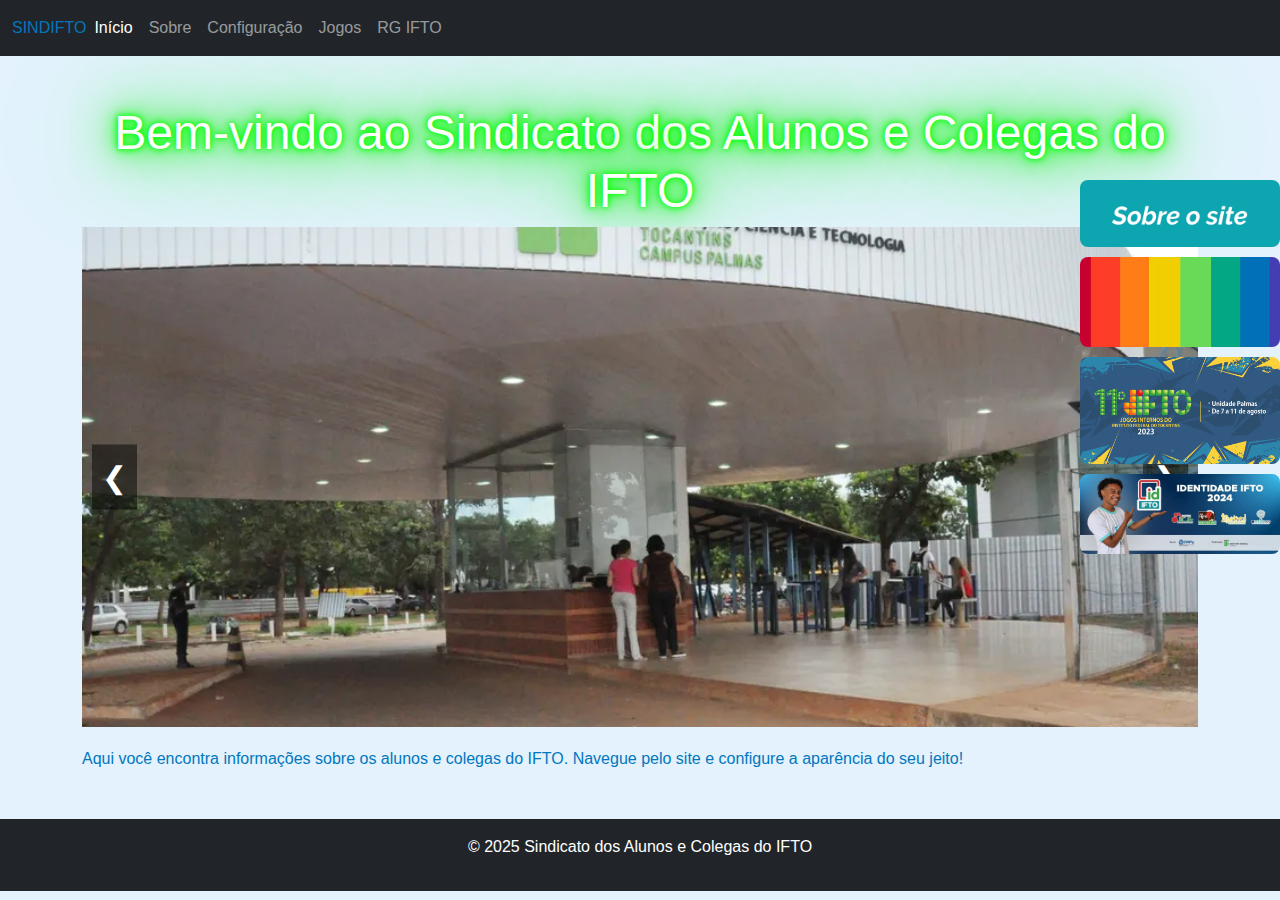
<file: index.html>
<!DOCTYPE html>
<html lang="pt-br">
<head>
    <meta charset="UTF-8">
    <meta name="viewport" content="width=device-width, initial-scale=1.0">
    <title>SINDIFTO - Sindicato dos Alunos e Colegas do IFTO</title>
    <!-- Link para o Bootstrap -->
    <link href="https://cdn.jsdelivr.net/npm/bootstrap@5.3.0-alpha1/dist/css/bootstrap.min.css" rel="stylesheet">
    <link rel="stylesheet" href="styles.css">
    <style>
        /* Estilos para as imagens na lateral direita */
        .side-images {
            position: fixed;
            top: 20%;
            right: 0;
            width: 200px;
            display: flex;
            flex-direction: column;
            gap: 10px;
        }

        .side-images img {
            width: 100%;
            height: auto;
            border-radius: 8px;
        }

        /* Estilo da área principal para as imagens rotativas */
        .main-image-container {
            position: relative;
            text-align: center;
            margin-bottom: 20px;
        }

        .main-image-container img {
            width: 100%;
            height: 500px;
            object-fit: cover;
            display: none;
        }

        .main-image-container img.active {
            display: block;
        }

        /* Estilos para as setas de navegação */
        .arrow {
            position: absolute;
            top: 50%;
            transform: translateY(-50%);
            font-size: 30px;
            color: #fff;
            background-color: rgba(0, 0, 0, 0.5);
            border: none;
            padding: 10px;
            cursor: pointer;
        }

        .arrow-left {
            left: 10px;
        }

        .arrow-right {
            right: 10px;
        }

        /* Responsividade para telas abaixo de 1200px */
        @media (max-width: 1200px) {
            .side-images {
                flex-direction: column;
                width: 100%;
                position: relative;
                top: 0;
                right: 0;
                margin-top: 20px;
            }

            .side-images img {
                width: 100%;
                height: auto;
            }
        }

        /* Para telas muito pequenas, abaixo de 600px */
        @media (max-width: 600px) {
            .side-images {
                position: relative;
                top: 0;
                right: 0;
                width: 100%;
                margin-top: 20px;
            }

            .side-images img {
                width: 100%;
                height: auto;
            }
        }
    </style>
</head>
<body>

    <!-- Aqui o Menu será carregado dinamicamente -->
    <div id="menu"></div>

    <main class="container mt-5">
        <h1>Bem-vindo ao Sindicato dos Alunos e Colegas do IFTO</h1>

        <!-- Imagens principais com setas para navegação -->
        <div class="main-image-container">
            <button class="arrow arrow-left" onclick="showPreviousImage()">&#10094;</button>
            <a href="jogosifto.html">
                <img src="imagens/IFTOPrincipal.jpg" alt="Imagem 1" class="main-image active">
            </a>
            <a href="identidadeifto.html">
                <img src="imagens/IFTOPrincipal2.jpg" alt="Imagem 2" class="main-image">
            </a>
            <button class="arrow arrow-right" onclick="showNextImage()">&#10095;</button>
        </div>

        <p>Aqui você encontra informações sobre os alunos e colegas do IFTO. Navegue pelo site e configure a aparência do seu jeito!</p>
    </main>

    <!-- Imagens laterais clicáveis -->
    <div class="side-images">
        <a href="sobre.html">
            <img src="imagens/Sobreosite.jpg" alt="Imagem Sobre">
        </a>
        <a href="configuracao.html">
            <img src="imagens/Paletadecores.jpg" alt="Imagem Configuração">
        </a>
        <a href="jogosifto.html">
            <img src="imagens/JogosIFTO.jpg" alt="Nova Página 1">
        </a>
        <a href="identidadeifto.html">
            <img src="imagens/RGIFTO.jpg" alt="Nova Página 2">
        </a>
    </div>


    <!-- Aqui o Rodapé será carregado dinamicamente -->
    <div id="rodape"></div>

    <script>
        // Função para carregar a paleta salva no localStorage
        window.onload = function() {
            var paleta = localStorage.getItem('paleta');
            if (paleta) {
                // Aplica a paleta salva
                document.body.className = paleta;
            } else {
                // Caso não haja paleta salva, aplica a paleta padrão
                document.body.className = 'paleta1';
            }

            // Carrega o menu e rodapé dinamicamente
            carregarMenu();
            carregarRodape();
        }

        // Função para carregar o menu dinamicamente
        function carregarMenu() {
            fetch('menu.html')
                .then(response => response.text())
                .then(data => document.getElementById('menu').innerHTML = data)
                .catch(error => console.error('Erro ao carregar o menu:', error));
        }

        // Função para carregar o rodapé dinamicamente
        function carregarRodape() {
            fetch('rodape.html')
                .then(response => response.text())
                .then(data => document.getElementById('rodape').innerHTML = data)
                .catch(error => console.error('Erro ao carregar o rodapé:', error));
        }

        // Script para alternar as imagens a cada 10 segundos
        let currentImageIndex = 0;
        const images = document.querySelectorAll('.main-image');

        function showNextImage() {
            images[currentImageIndex].classList.remove('active');
            currentImageIndex = (currentImageIndex + 1) % images.length;
            images[currentImageIndex].classList.add('active');
        }

        function showPreviousImage() {
            images[currentImageIndex].classList.remove('active');
            currentImageIndex = (currentImageIndex - 1 + images.length) % images.length;
            images[currentImageIndex].classList.add('active');
        }

        setInterval(showNextImage, 10000); // Alterna a imagem a cada 10 segundos

        // Verifica o tamanho do texto salvo e aplica a todas as partes da página
        var tamanhoTextoGlobal = localStorage.getItem('tamanhoTextoGlobal');
        if (tamanhoTextoGlobal) {
            document.body.style.fontSize = tamanhoTextoGlobal + 'px';
            // Aplique também ao conteúdo de <main>
            var mainContent = document.querySelector('main');
            mainContent.style.fontSize = tamanhoTextoGlobal + 'px';
        }

        // Função para ajustar o tamanho do texto global

        function ajustarTamanhoTexto(acao) {
            var tamanhoAtual = parseInt(window.getComputedStyle(document.body).fontSize);
            var novoTamanho = (acao === 'aumentar') ? tamanhoAtual + 2 : tamanhoAtual - 2;
            document.body.style.fontSize = novoTamanho + 'px';

            // Aplique o mesmo ajuste ao conteúdo de <main>
            var mainContent = document.querySelector('main');
            mainContent.style.fontSize = novoTamanho + 'px';

            // Salva o novo tamanho de texto no localStorage para persistir a configuração
            localStorage.setItem('tamanhoTextoGlobal', novoTamanho);
        }
        
    </script>

    <script src="https://cdn.jsdelivr.net/npm/bootstrap@5.3.0-alpha1/dist/js/bootstrap.bundle.min.js"></script>
</body>
</html>
</file>
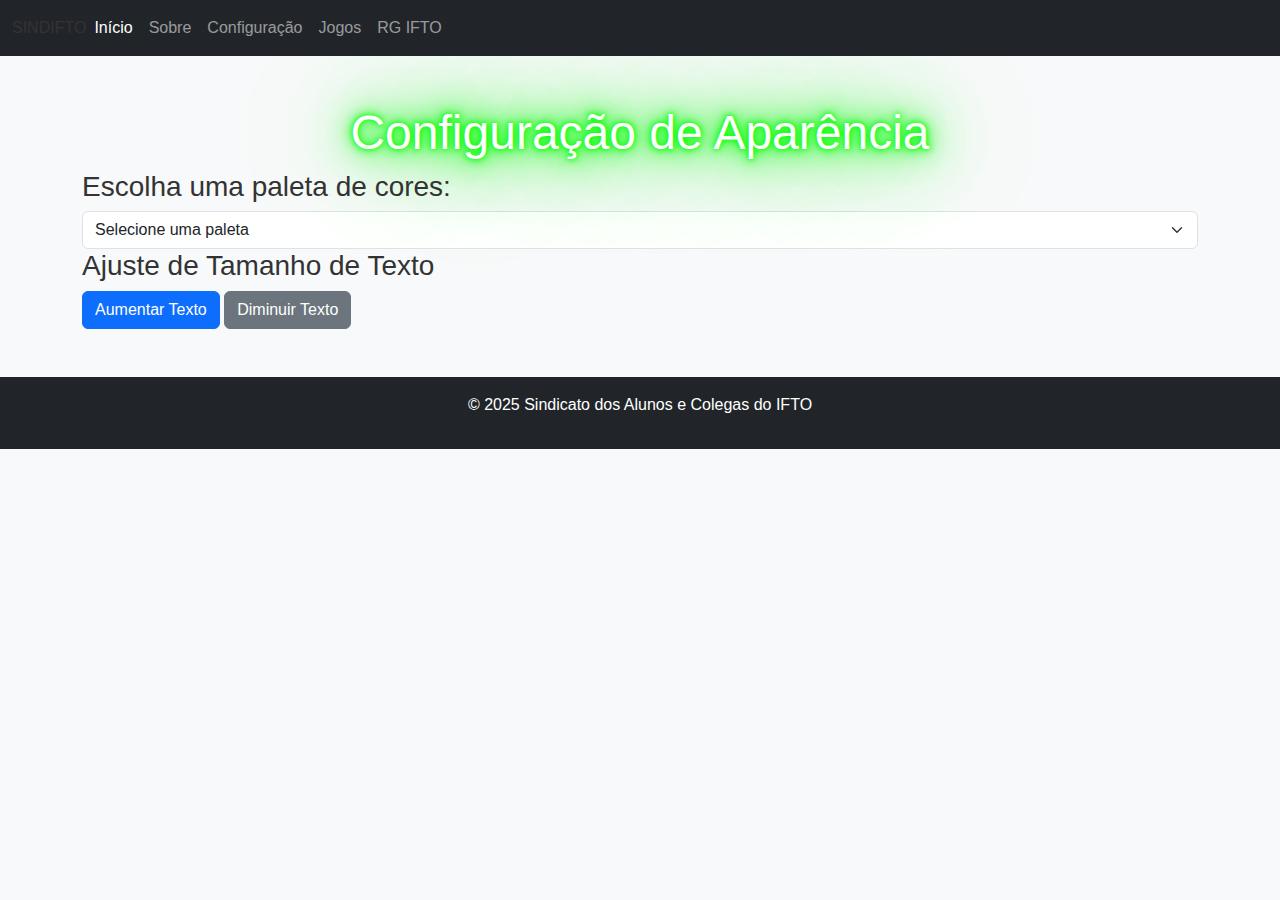
<file: configuracao.html>
<!DOCTYPE html>
<html lang="pt-br">
<head>
    <meta charset="UTF-8">
    <meta name="viewport" content="width=device-width, initial-scale=1.0">
    <title>Configuração - Sindicato dos Alunos e Colegas do IFTO</title>
    <!-- Link para o Bootstrap -->
    <link href="https://cdn.jsdelivr.net/npm/bootstrap@5.3.0-alpha1/dist/css/bootstrap.min.css" rel="stylesheet">
    <link rel="stylesheet" href="styles.css">
</head>
<body>

<!-- Menu Dinâmico -->
<div id="menu"></div>

<main class="container mt-5">
    <h1>Configuração de Aparência</h1>

    <!-- Seção para alteração de paletas -->
    <h3>Escolha uma paleta de cores:</h3>
    <form>
        <select id="paletaSelect" class="form-select" onchange="alterarPaleta()">
            <option value="default">Selecione uma paleta</option>
            <option value="paleta1">Paleta 1 (Azul Claro)</option>
            <option value="paleta2">Paleta 2 (Verde Claro)</option>
            <option value="paleta3">Paleta 3 (Laranja)</option>
            <option value="paleta4">Paleta 4 (Roxo)</option>
            <option value="paleta5">Paleta 5 (Cinza Claro)</option>
            <option value="paleta6">Paleta 6 (Amarelo Claro)</option>
            <option value="paleta7">Paleta 7 (Azul Escuro)</option>
            <option value="paleta8">Paleta 8 (Vermelho Claro)</option>
            <option value="paleta9">Paleta 9 (Bege)</option>
            <option value="paleta10">Paleta 10 (Verde Escuro)</option>
            <option value="paleta11">Paleta 11 (Cinza Escuro)</option>
            <option value="paleta12">Paleta 12 (Preto e Branco)</option>
            <option value="paleta13">Paleta 13 (Vermelho Forte)</option>
            <option value="paleta14">Paleta 14 (Roxo Escuro)</option>
            <option value="temaClaro">Tema Claro</option>
            <option value="temaEscuro">Tema Escuro</option>
            <option value="personalizada">Personalizada</option>
        </select>

        <!-- Opções para a paleta personalizada -->
        <div id="personalizada" class="mt-3" style="display: none;">
            <h4>Escolha a cor de fundo:</h4>
            <input type="color" id="corFundo" class="form-control mb-3" onchange="alterarPaleta()">
            <h4>Escolha a cor do texto:</h4>
            <input type="color" id="corTexto" class="form-control" onchange="alterarPaleta()">
        </div>

        <!-- Ajuste do Tamanho do Texto -->
        <h3>Ajuste de Tamanho de Texto</h3>
        <button type="button" class="btn btn-primary" onclick="ajustarTamanhoTexto('aumentar')">Aumentar Texto</button>
        <button type="button" class="btn btn-secondary" onclick="ajustarTamanhoTexto('diminuir')">Diminuir Texto</button>
    </form>
</main>

<!-- Rodapé Dinâmico -->
<div id="rodape"></div>

<!-- Inclusão do script global -->
<script src="scripts.js"></script>
<script src="https://cdn.jsdelivr.net/npm/bootstrap@5.3.0-alpha1/dist/js/bootstrap.bundle.min.js"></script>

</body>
</html>
</file>
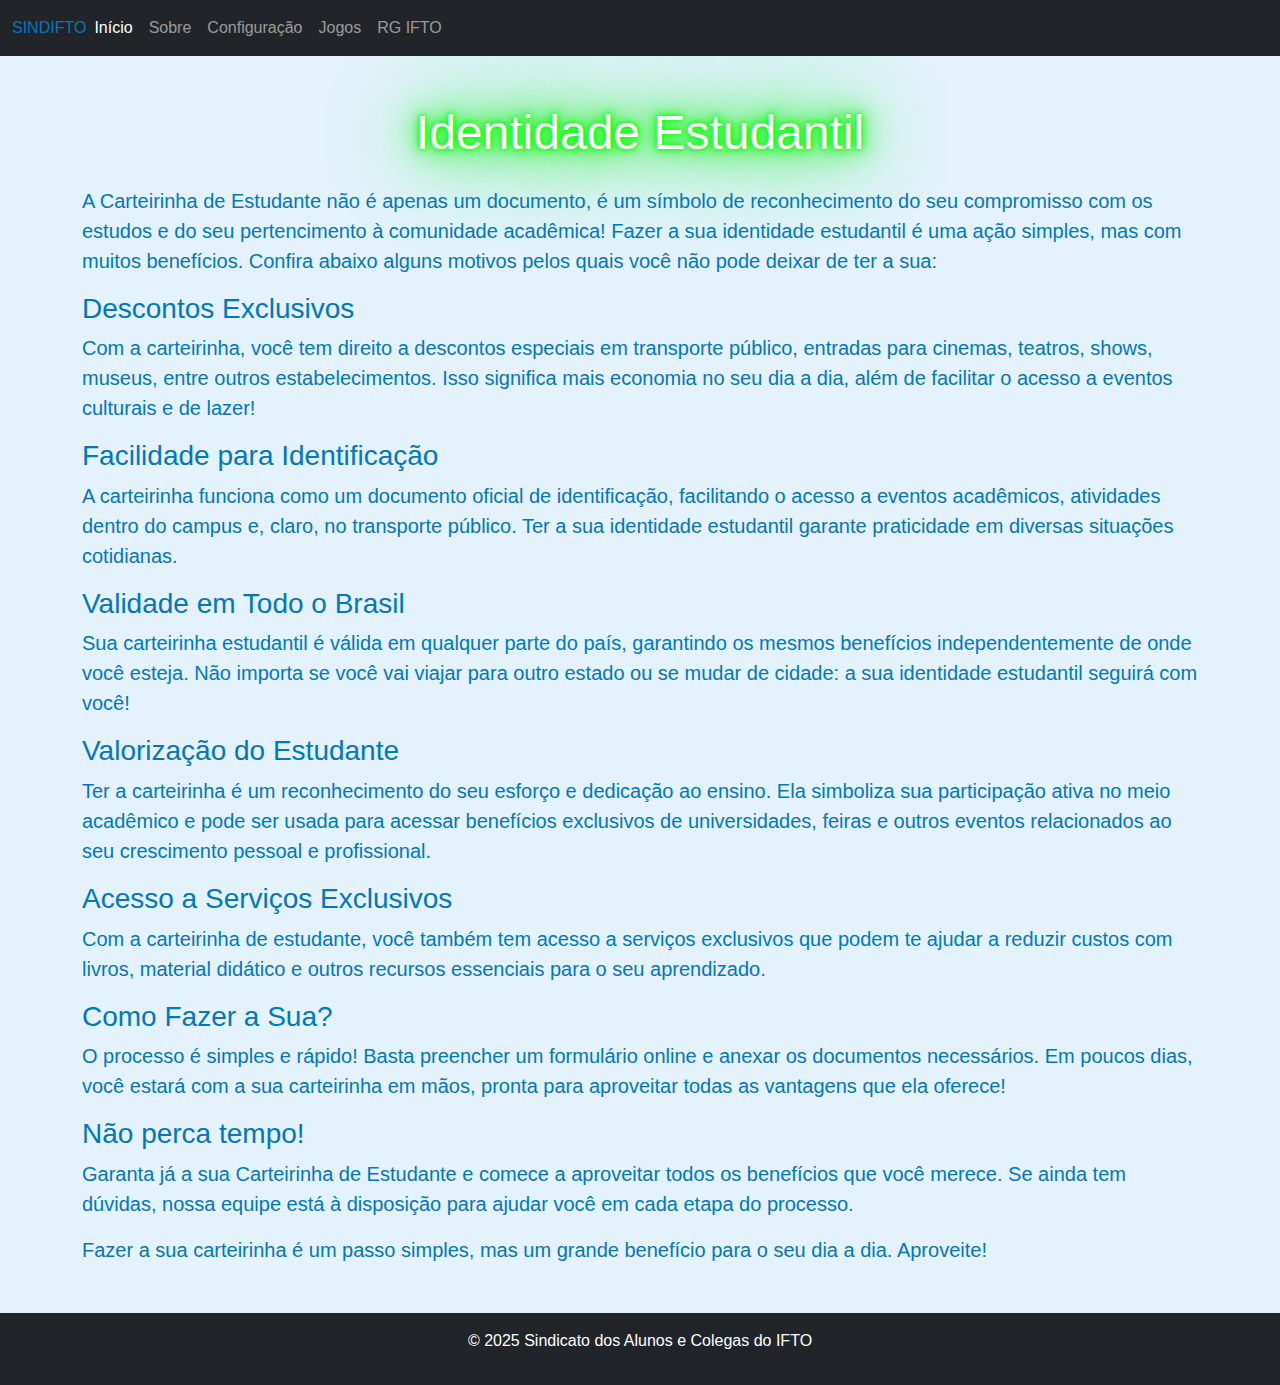
<file: identidadeifto.html>
<!DOCTYPE html>
<html lang="pt-br">
<head>
    <meta charset="UTF-8">
    <meta name="viewport" content="width=device-width, initial-scale=1.0">
    <title>RG IFTO</title>
    <link href="https://cdn.jsdelivr.net/npm/bootstrap@5.3.0-alpha1/dist/css/bootstrap.min.css" rel="stylesheet">
    <link rel="stylesheet" href="styles.css">
</head>
<body>

    <!-- Aqui o Menu será carregado dinamicamente -->
    <div id="menu"></div>

    <main class="container mt-5">
        <h1 class="text-center mb-4">Identidade Estudantil</h1>
        <p class="lead text-justify">
            A <strong>Carteirinha de Estudante</strong> não é apenas um documento, é um símbolo de reconhecimento do seu compromisso com os estudos e do seu pertencimento à comunidade acadêmica! Fazer a sua identidade estudantil é uma ação simples, mas com muitos benefícios. Confira abaixo alguns motivos pelos quais você não pode deixar de ter a sua:
        </p>

        <h3>Descontos Exclusivos</h3>
        <p class="lead text-justify">
            Com a carteirinha, você tem direito a descontos especiais em transporte público, entradas para cinemas, teatros, shows, museus, entre outros estabelecimentos. Isso significa mais economia no seu dia a dia, além de facilitar o acesso a eventos culturais e de lazer!
        </p>

        <h3>Facilidade para Identificação</h3>
        <p class="lead text-justify">
            A carteirinha funciona como um documento oficial de identificação, facilitando o acesso a eventos acadêmicos, atividades dentro do campus e, claro, no transporte público. Ter a sua identidade estudantil garante praticidade em diversas situações cotidianas.
        </p>

        <h3>Validade em Todo o Brasil</h3>
        <p class="lead text-justify">
            Sua carteirinha estudantil é válida em qualquer parte do país, garantindo os mesmos benefícios independentemente de onde você esteja. Não importa se você vai viajar para outro estado ou se mudar de cidade: a sua identidade estudantil seguirá com você!
        </p>

        <h3>Valorização do Estudante</h3>
        <p class="lead text-justify">
            Ter a carteirinha é um reconhecimento do seu esforço e dedicação ao ensino. Ela simboliza sua participação ativa no meio acadêmico e pode ser usada para acessar benefícios exclusivos de universidades, feiras e outros eventos relacionados ao seu crescimento pessoal e profissional.
        </p>

        <h3>Acesso a Serviços Exclusivos</h3>
        <p class="lead text-justify">
            Com a carteirinha de estudante, você também tem acesso a serviços exclusivos que podem te ajudar a reduzir custos com livros, material didático e outros recursos essenciais para o seu aprendizado.
        </p>

        <h3>Como Fazer a Sua?</h3>
        <p class="lead text-justify">
            O processo é simples e rápido! Basta preencher um formulário online e anexar os documentos necessários. Em poucos dias, você estará com a sua carteirinha em mãos, pronta para aproveitar todas as vantagens que ela oferece!
        </p>

        <h3>Não perca tempo!</h3>
        <p class="lead text-justify">
            Garanta já a sua <strong>Carteirinha de Estudante</strong> e comece a aproveitar todos os benefícios que você merece. Se ainda tem dúvidas, nossa equipe está à disposição para ajudar você em cada etapa do processo.
        </p>

        <p class="lead text-justify">
            <strong>Fazer a sua carteirinha é um passo simples, mas um grande benefício para o seu dia a dia. Aproveite!</strong>
        </p>
    </main>

    <!-- Aqui o Rodapé será carregado dinamicamente -->
    <div id="rodape"></div>

    <script>
        // Função para carregar a paleta salva no localStorage
        window.onload = function() {
            var paleta = localStorage.getItem('paleta');
            if (paleta) {
                document.body.className = paleta;
            } else {
                document.body.className = 'paleta1';
            }

            // Carrega o menu e rodapé dinamicamente
            carregarMenu();
            carregarRodape();
        }

        // Verifica o tamanho do texto salvo e aplica a todas as partes da página
        var tamanhoTextoGlobal = localStorage.getItem('tamanhoTextoGlobal');
        if (tamanhoTextoGlobal) {
            document.body.style.fontSize = tamanhoTextoGlobal + 'px';
            // Aplique também ao conteúdo de <main>
            var mainContent = document.querySelector('main');
            mainContent.style.fontSize = tamanhoTextoGlobal + 'px';
        }

        // Função para ajustar o tamanho do texto global

        function ajustarTamanhoTexto(acao) {
            var tamanhoAtual = parseInt(window.getComputedStyle(document.body).fontSize);
            var novoTamanho = (acao === 'aumentar') ? tamanhoAtual + 2 : tamanhoAtual - 2;
            document.body.style.fontSize = novoTamanho + 'px';

            // Aplique o mesmo ajuste ao conteúdo de <main>
            var mainContent = document.querySelector('main');
            mainContent.style.fontSize = novoTamanho + 'px';

            // Salva o novo tamanho de texto no localStorage para persistir a configuração
            localStorage.setItem('tamanhoTextoGlobal', novoTamanho);
        }

        // Função para carregar o menu dinamicamente
        function carregarMenu() {
            fetch('menu.html')
                .then(response => response.text())
                .then(data => document.getElementById('menu').innerHTML = data)
                .catch(error => console.error('Erro ao carregar o menu:', error));
        }

        // Função para carregar o rodapé dinamicamente
        function carregarRodape() {
            fetch('rodape.html')
                .then(response => response.text())
                .then(data => document.getElementById('rodape').innerHTML = data)
                .catch(error => console.error('Erro ao carregar o rodapé:', error));
        }
    </script>

    <script src="https://cdn.jsdelivr.net/npm/bootstrap@5.3.0-alpha1/dist/js/bootstrap.bundle.min.js"></script>
</body>
</html>
</file>
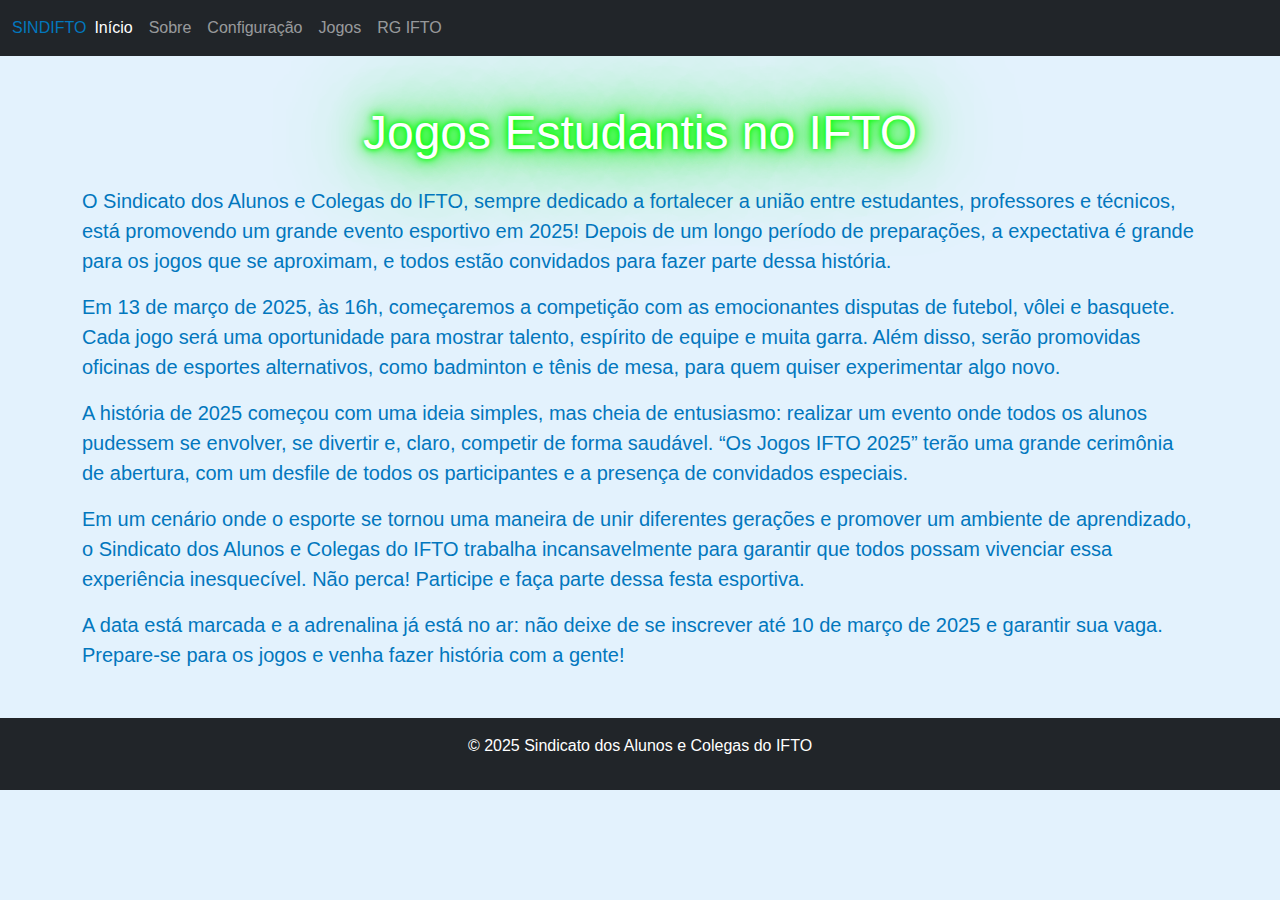
<file: jogosifto.html>
<!DOCTYPE html>
<html lang="pt-br">
<head>
    <meta charset="UTF-8">
    <meta name="viewport" content="width=device-width, initial-scale=1.0">
    <title>Jogos IFTO</title>
    <link href="https://cdn.jsdelivr.net/npm/bootstrap@5.3.0-alpha1/dist/css/bootstrap.min.css" rel="stylesheet">
    <link rel="stylesheet" href="styles.css">
</head>
<body>

    <!-- Aqui o Menu será carregado dinamicamente -->
    <div id="menu"></div>

    <main class="container mt-5">
        <h1 class="text-center mb-4">Jogos Estudantis no IFTO</h1>
        <p class="lead text-justify">
            O Sindicato dos Alunos e Colegas do IFTO, sempre dedicado a fortalecer a união entre estudantes, professores e técnicos, está promovendo um grande evento esportivo em 2025! Depois de um longo período de preparações, a expectativa é grande para os jogos que se aproximam, e todos estão convidados para fazer parte dessa história.
        </p>
        <p class="lead text-justify">
            Em 13 de março de 2025, às 16h, começaremos a competição com as emocionantes disputas de futebol, vôlei e basquete. Cada jogo será uma oportunidade para mostrar talento, espírito de equipe e muita garra. Além disso, serão promovidas oficinas de esportes alternativos, como badminton e tênis de mesa, para quem quiser experimentar algo novo.
        </p>
        <p class="lead text-justify">
            A história de 2025 começou com uma ideia simples, mas cheia de entusiasmo: realizar um evento onde todos os alunos pudessem se envolver, se divertir e, claro, competir de forma saudável. “Os Jogos IFTO 2025” terão uma grande cerimônia de abertura, com um desfile de todos os participantes e a presença de convidados especiais.
        </p>
        <p class="lead text-justify">
            Em um cenário onde o esporte se tornou uma maneira de unir diferentes gerações e promover um ambiente de aprendizado, o Sindicato dos Alunos e Colegas do IFTO trabalha incansavelmente para garantir que todos possam vivenciar essa experiência inesquecível. Não perca! Participe e faça parte dessa festa esportiva.
        </p>
        <p class="lead text-justify">
            A data está marcada e a adrenalina já está no ar: não deixe de se inscrever até 10 de março de 2025 e garantir sua vaga. Prepare-se para os jogos e venha fazer história com a gente!
        </p>
    </main>

    <!-- Aqui o Rodapé será carregado dinamicamente -->
    <div id="rodape"></div>

    <script>
        // Função para carregar a paleta salva no localStorage
        window.onload = function() {
            var paleta = localStorage.getItem('paleta');
            if (paleta) {
                document.body.className = paleta;
            } else {
                document.body.className = 'paleta1';
            }

            // Carrega o menu e rodapé dinamicamente
            carregarMenu();
            carregarRodape();
        }

        // Função para carregar o menu dinamicamente
        function carregarMenu() {
            fetch('menu.html')
                .then(response => response.text())
                .then(data => document.getElementById('menu').innerHTML = data)
                .catch(error => console.error('Erro ao carregar o menu:', error));
        }

        // Função para carregar o rodapé dinamicamente
        function carregarRodape() {
            fetch('rodape.html')
                .then(response => response.text())
                .then(data => document.getElementById('rodape').innerHTML = data)
                .catch(error => console.error('Erro ao carregar o rodapé:', error));
        }
        // Verifica o tamanho do texto salvo e aplica a todas as partes da página
        var tamanhoTextoGlobal = localStorage.getItem('tamanhoTextoGlobal');
        if (tamanhoTextoGlobal) {
            document.body.style.fontSize = tamanhoTextoGlobal + 'px';
            // Aplique também ao conteúdo de <main>
            var mainContent = document.querySelector('main');
            mainContent.style.fontSize = tamanhoTextoGlobal + 'px';
        }

        // Função para ajustar o tamanho do texto global

        function ajustarTamanhoTexto(acao) {
            var tamanhoAtual = parseInt(window.getComputedStyle(document.body).fontSize);
            var novoTamanho = (acao === 'aumentar') ? tamanhoAtual + 2 : tamanhoAtual - 2;
            document.body.style.fontSize = novoTamanho + 'px';

            // Aplique o mesmo ajuste ao conteúdo de <main>
            var mainContent = document.querySelector('main');
            mainContent.style.fontSize = novoTamanho + 'px';

            // Salva o novo tamanho de texto no localStorage para persistir a configuração
            localStorage.setItem('tamanhoTextoGlobal', novoTamanho);
        }
    </script>

    <script src="https://cdn.jsdelivr.net/npm/bootstrap@5.3.0-alpha1/dist/js/bootstrap.bundle.min.js"></script>
</body>
</html>
</file>
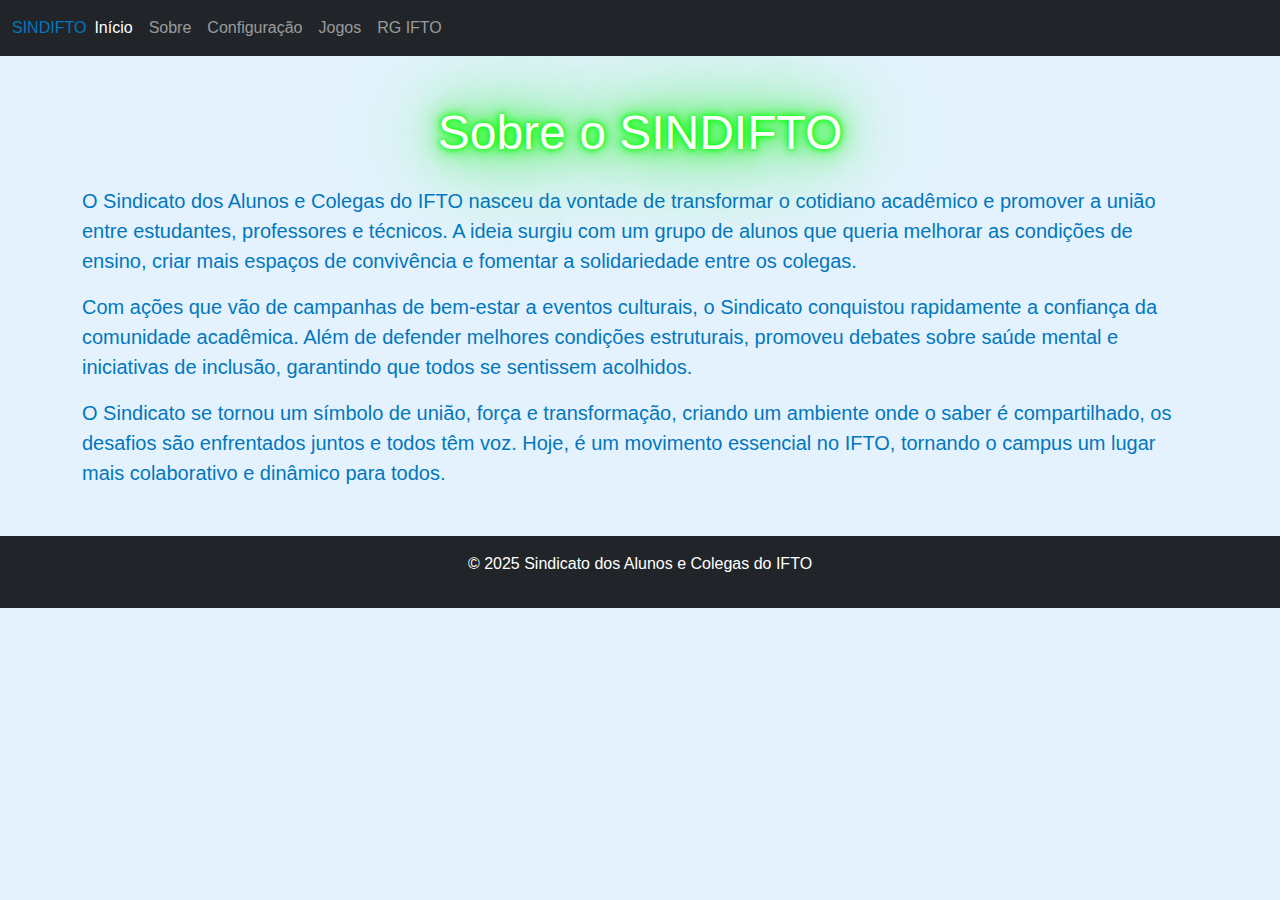
<file: sobre.html>
<!DOCTYPE html>
<html lang="pt-br">
<head>
    <meta charset="UTF-8">
    <meta name="viewport" content="width=device-width, initial-scale=1.0">
    <title>Sobre - Sindicato dos Alunos e Colegas do IFTO</title>
    <link href="https://cdn.jsdelivr.net/npm/bootstrap@5.3.0-alpha1/dist/css/bootstrap.min.css" rel="stylesheet">
    <link rel="stylesheet" href="styles.css">
</head>
<body>

<!-- Aqui o Menu será carregado dinamicamente -->
<div id="menu"></div>

<main class="container mt-5">
    <h1 class="text-center mb-4">Sobre o SINDIFTO</h1>
    <p class="lead text-justify">
        O Sindicato dos Alunos e Colegas do IFTO nasceu da vontade de transformar o cotidiano acadêmico e promover a união entre estudantes, professores e técnicos. A ideia surgiu com um grupo de alunos que queria melhorar as condições de ensino, criar mais espaços de convivência e fomentar a solidariedade entre os colegas.
    </p>
    <p class="lead text-justify">
        Com ações que vão de campanhas de bem-estar a eventos culturais, o Sindicato conquistou rapidamente a confiança da comunidade acadêmica. Além de defender melhores condições estruturais, promoveu debates sobre saúde mental e iniciativas de inclusão, garantindo que todos se sentissem acolhidos.
    </p>
    <p class="lead text-justify">
        O Sindicato se tornou um símbolo de união, força e transformação, criando um ambiente onde o saber é compartilhado, os desafios são enfrentados juntos e todos têm voz. Hoje, é um movimento essencial no IFTO, tornando o campus um lugar mais colaborativo e dinâmico para todos.
    </p>
</main>

<!-- Aqui o Rodapé será carregado dinamicamente -->
<div id="rodape"></div>

<script>
    // Função para carregar a paleta e o tamanho de texto salvo no localStorage
    window.onload = function() {
        // Verifica se há uma paleta salva e aplica
        var paleta = localStorage.getItem('paleta');
        if (paleta) {
            document.body.className = paleta;
        } else {
            document.body.className = 'paleta1';
        }

        // Verifica o tamanho do texto salvo e aplica a todas as partes da página
        var tamanhoTextoGlobal = localStorage.getItem('tamanhoTextoGlobal');
        if (tamanhoTextoGlobal) {
            document.body.style.fontSize = tamanhoTextoGlobal + 'px';
            // Aplique também ao conteúdo de <main>
            var mainContent = document.querySelector('main');
            mainContent.style.fontSize = tamanhoTextoGlobal + 'px';
        }

        // Carrega o menu e rodapé dinamicamente
        carregarMenu();
        carregarRodape();
    }

    // Função para carregar o menu dinamicamente
    function carregarMenu() {
        fetch('menu.html')
            .then(response => response.text())
            .then(data => document.getElementById('menu').innerHTML = data)
            .catch(error => console.error('Erro ao carregar o menu:', error));
    }

    // Função para carregar o rodapé dinamicamente
    function carregarRodape() {
        fetch('rodape.html')
            .then(response => response.text())
            .then(data => document.getElementById('rodape').innerHTML = data)
            .catch(error => console.error('Erro ao carregar o rodapé:', error));
    }

    // Função para ajustar o tamanho do texto global
    function ajustarTamanhoTexto(acao) {
        var tamanhoAtual = parseInt(window.getComputedStyle(document.body).fontSize);
        var novoTamanho = (acao === 'aumentar') ? tamanhoAtual + 2 : tamanhoAtual - 2;
        document.body.style.fontSize = novoTamanho + 'px';

        // Aplique o mesmo ajuste ao conteúdo de <main>
        var mainContent = document.querySelector('main');
        mainContent.style.fontSize = novoTamanho + 'px';

        // Salva o novo tamanho de texto no localStorage para persistir a configuração
        localStorage.setItem('tamanhoTextoGlobal', novoTamanho);
    }
</script>

<script src="https://cdn.jsdelivr.net/npm/bootstrap@5.3.0-alpha1/dist/js/bootstrap.bundle.min.js"></script>
</body>
</html>
</file>
<file: styles.css>
body {
    font-family: Arial, sans-serif;
    font-size: 16px;
    background-color: #f8f9fa;
    color: #333;
}

footer {
    margin-top: 20px;
}

/* Efeito Neon no título */
h1 {
    font-size: 3rem;
    text-align: center;
    color: #fff;
    text-shadow:
        0 0 5px #00FF00,   /* brilho verde */
        0 0 10px #00FF00,
        0 0 20px #00FF00,
        0 0 40px #00FF00,
        0 0 80px #00FF00,
        0 0 120px #00FF00; /* brilho mais forte */
    animation: neon-flicker 1.5s infinite alternate;
}

/* Animação de piscada do efeito Neon */
@keyframes neon-flicker {
    0% {
        text-shadow:
            0 0 5px #00FF00,
            0 0 10px #00FF00,
            0 0 20px #00FF00,
            0 0 40px #00FF00,
            0 0 80px #00FF00,
            0 0 120px #00FF00;
    }
    50% {
        text-shadow:
            0 0 5px #00FF00,
            0 0 10px #00FF00,
            0 0 20px #00FF00,
            0 0 40px #00FF00,
            0 0 80px #00FF00,
            0 0 120px #00FF00;
    }
    100% {
        text-shadow:
            0 0 5px #00FF00,
            0 0 10px #00FF00,
            0 0 20px #00FF00,
            0 0 40px #00FF00,
            0 0 80px #00FF00,
            0 0 120px #00FF00;
    }
}

/* Paletas predefinidas */
body.paleta1 {
    background-color: #e3f2fd; /* Azul Claro */
    color: #0277bd;
}

body.paleta2 {
    background-color: #c8e6c9; /* Verde Claro */
    color: #388e3c;
}

body.paleta3 {
    background-color: #ffcc80; /* Laranja */
    color: #ff5722;
}

body.paleta4 {
    background-color: #f3e5f5; /* Roxo */
    color: #9c27b0;
}

body.paleta5 {
    background-color: #e0e0e0; /* Cinza Claro */
    color: #424242;
}

body.paleta6 {
    background-color: #fff9c4; /* Amarelo Claro */
    color: #f57f17;
}

body.paleta7 {
    background-color: #303f9f; /* Azul Escuro */
    color: #c5cae9;
}

body.paleta8 {
    background-color: #ffebee; /* Vermelho Claro */
    color: #d32f2f;
}

body.paleta9 {
    background-color: #f5f5f5; /* Bege */
    color: #616161;
}

body.paleta10 {
    background-color: #388e3c; /* Verde Escuro */
    color: #a5d6a7;
}

body.paleta11 {
    background-color: #424242; /* Cinza Escuro */
    color: #ffffff;
}

body.paleta12 {
    background-color: #000000; /* Preto e Branco */
    color: #ffffff;
}

/* Paleta Vermelho Forte */
body.paleta13 {
    background-color: #ff1744; /* Vermelho Forte */
    color: #ffffff;
}

/* Paleta Roxo Escuro */
body.paleta14 {
    background-color: #6200ea; /* Roxo Escuro */
    color: #ffffff;
}

/* Tema Claro */
body.temaClaro {
    background-color: #ffffff;
    color: #333;
}

/* Tema Escuro */
body.temaEscuro {
    background-color: #212121; /* Fundo escuro */
    color: #f5f5f5; /* Texto claro */
}

/* Paleta personalizada */
body.personalizada {
    background-color: #ffffff;
    color: #333;
}

/* Responsividade para telas com largura inferior a 1200px */
@media (max-width: 1200px) {
    .navbar-nav {
        text-align: center; /* Ajusta o alinhamento do menu */
    }
}

/* Responsividade para telas com largura inferior a 600px (smartphones) */
@media (max-width: 600px) {
    body {
        font-size: 14px; /* Ajusta o tamanho da fonte */
    }

    .navbar-nav {
        flex-direction: column; /* Ajusta os itens do menu para a vertical */
    }
}

body.soma-fonte {
    font-size: 18px;
}

body.reduz-fonte {
    font-size: 14px;
}
</file>
